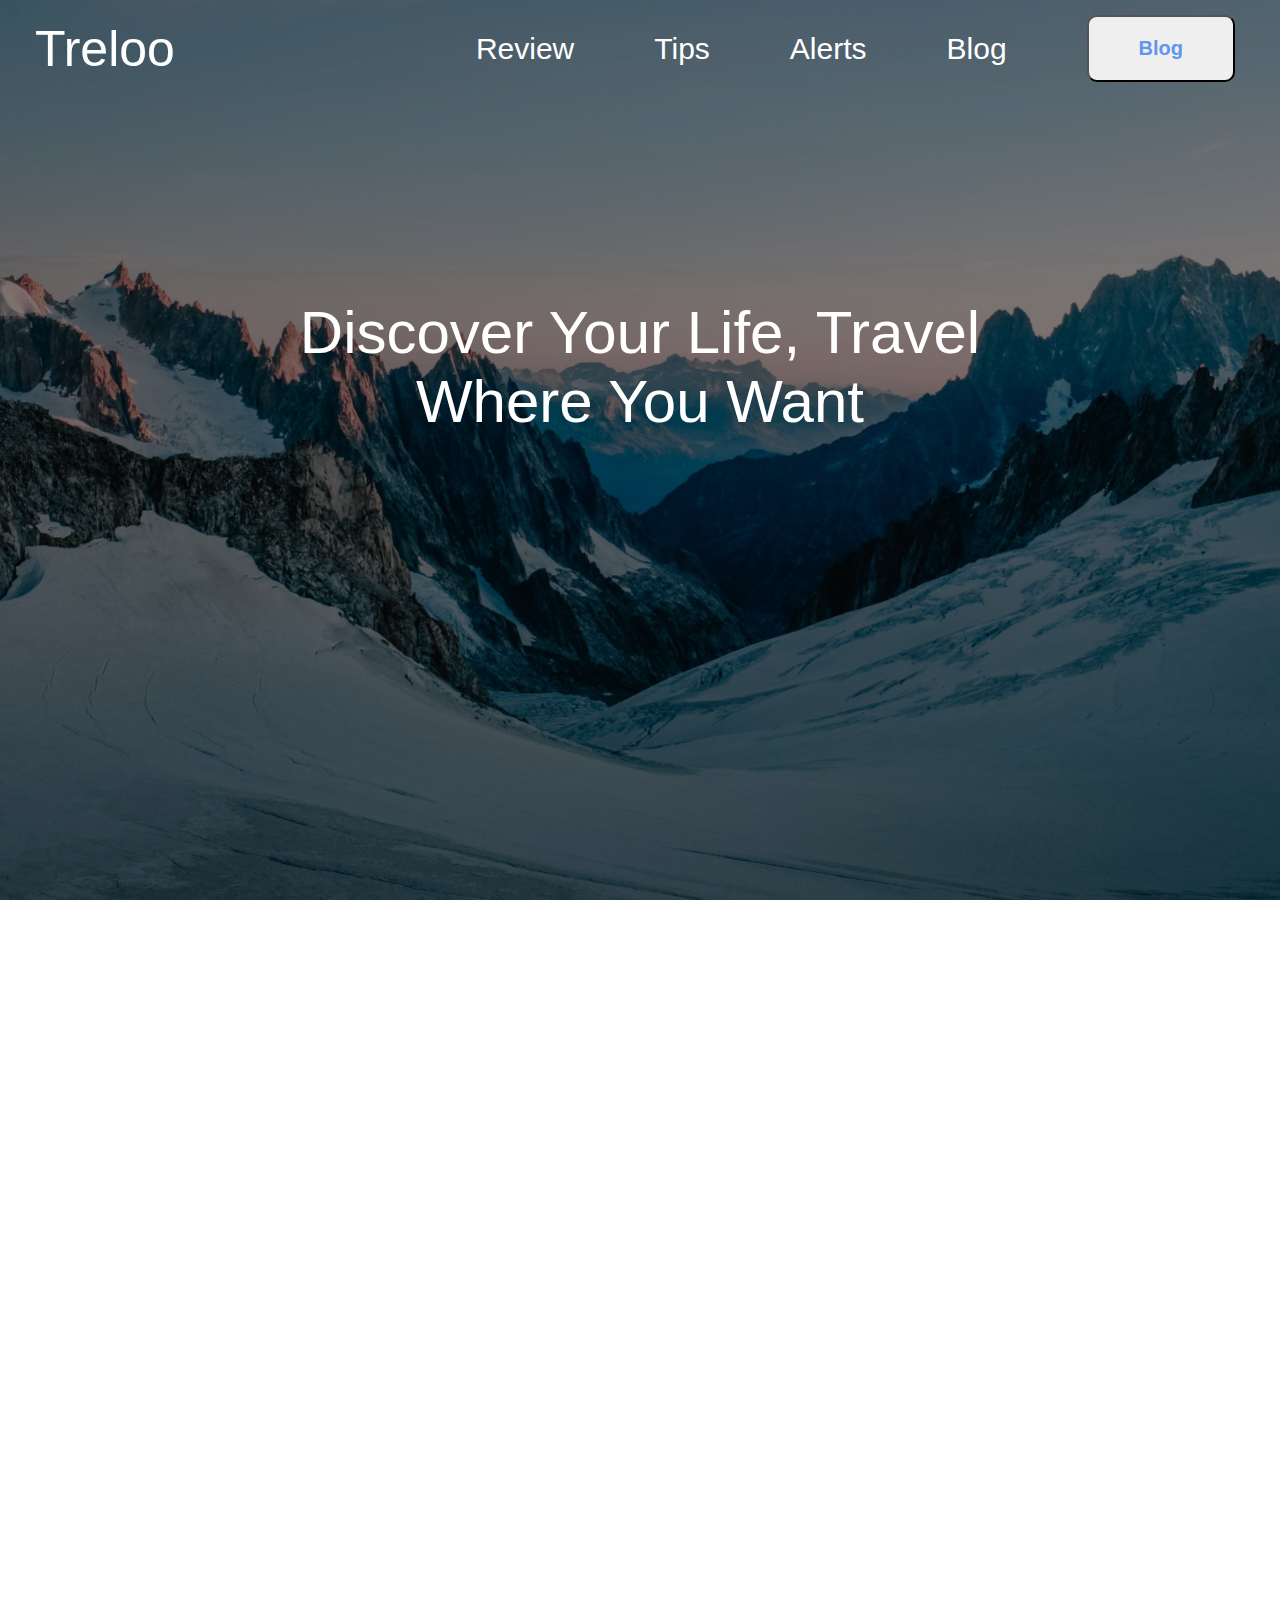
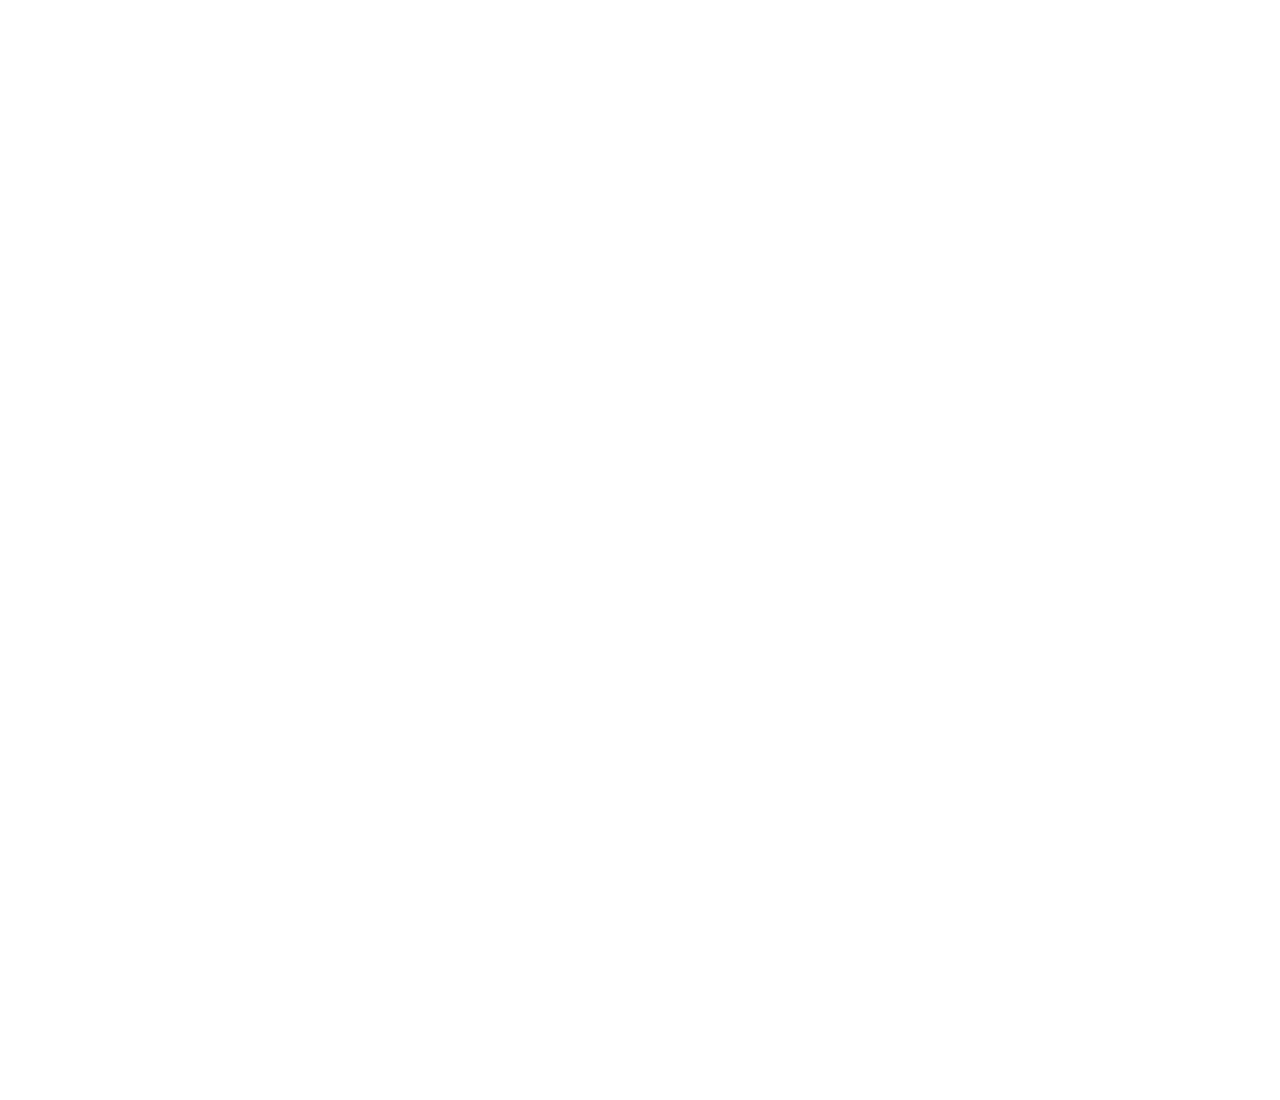
<file: html_recap/index.html>
<!DOCTYPE html>
<html lang="en">
<head>
  <meta charset="UTF-8">
  <meta http-equiv="X-UA-Compatible" content="IE=edge">
  <meta name="viewport" content="width=device-width, initial-scale=1.0">
  <link rel="stylesheet" href="./css/style.css">
  <title>Document</title>
</head>
<body>
  <div class="page1">
    <div class="navbar">
      <ul>
        <li class="logo">Treloo</li>
      </ul>
      <ul>
        <li>Review</li>
        <li>Tips</li>
        <li>Alerts</li>
        <li>Blog</li>
        <li><button>Blog</button></li>
      </ul>
    </div>
    <div class="middle">
      <div class="header">Discover Your Life, Travel</div>
    <div class="header2">Where You Want</div>
    </div>
    
  </div>
  <div class="page2"></div>
</body>
</html>
</file>
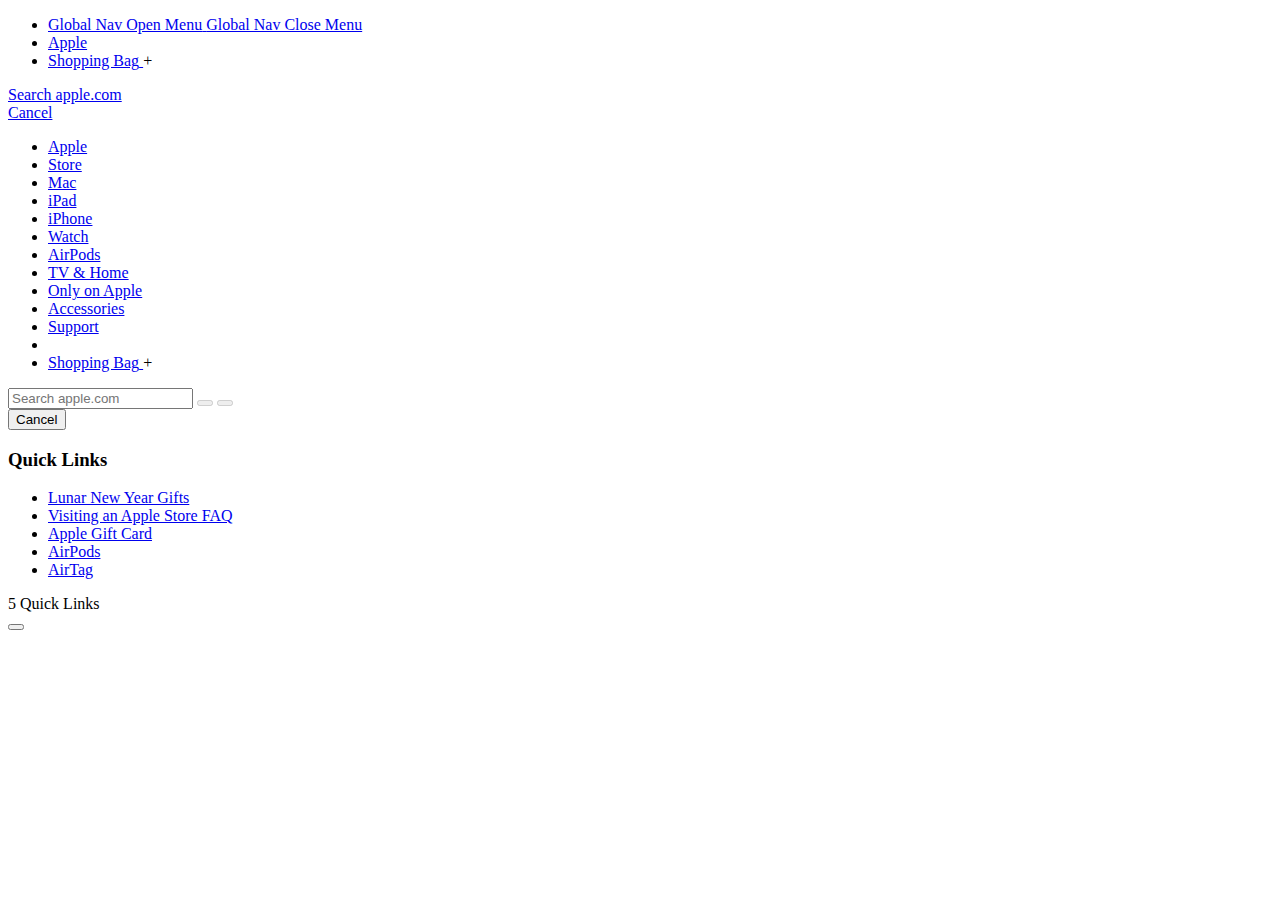
<file: test1.html>
<!DOCTYPE html>
<html lang="en">
<head>
  <meta charset="UTF-8">
  <meta http-equiv="X-UA-Compatible" content="IE=edge">
  <meta name="viewport" content="width=device-width, initial-scale=1.0">
  <title>Document</title>
</head>
<body>
  <nav id="ac-globalnav" class="js no-touch windows no-firefox" role="navigation" aria-label="Global" data-hires="false" data-analytics-region="global nav" lang="en-US" dir="ltr" data-www-domain="www.apple.com" data-store-locale="us" data-store-root-path="/us" data-store-api="/[storefront]/shop/bag/status" data-search-locale="en_US" data-search-suggestions-api="/search-services/suggestions/" data-search-defaultlinks-api="/search-services/suggestions/defaultlinks/" style="">
    <div class="ac-gn-content" style="">
      <ul class="ac-gn-header">
        <li class="ac-gn-item ac-gn-menuicon">
          <a href="#ac-gn-menustate" role="button" class="ac-gn-menuanchor ac-gn-menuanchor-open" id="ac-gn-menuanchor-open">
            <span class="ac-gn-menuanchor-label">Global Nav Open Menu</span>
          </a>
          <a href="#" role="button" class="ac-gn-menuanchor ac-gn-menuanchor-close" id="ac-gn-menuanchor-close">
            <span class="ac-gn-menuanchor-label">Global Nav Close Menu</span>
          </a>
          <label class="ac-gn-menuicon-label" for="ac-gn-menustate" aria-hidden="true">
            <span class="ac-gn-menuicon-bread ac-gn-menuicon-bread-top">
              <span class="ac-gn-menuicon-bread-crust ac-gn-menuicon-bread-crust-top"></span>
            </span>
            <span class="ac-gn-menuicon-bread ac-gn-menuicon-bread-bottom">
              <span class="ac-gn-menuicon-bread-crust ac-gn-menuicon-bread-crust-bottom"></span>
            </span>
          </label>
        </li>
        <li class="ac-gn-item ac-gn-apple">
          <a class="ac-gn-link ac-gn-link-apple" href="/" data-analytics-title="apple home" id="ac-gn-firstfocus-small">
            <span class="ac-gn-link-text">Apple</span>
          </a>
        </li>
        <li class="ac-gn-item ac-gn-bag ac-gn-bag-small" id="ac-gn-bag-small">
          <div class="ac-gn-bag-wrapper">
            <a class="ac-gn-link ac-gn-link-bag" href="/us/shop/goto/bag" data-analytics-title="bag" data-analytics-click="bag" aria-label="Shopping Bag" data-string-badge="Shopping Bag with item count :" role="button" aria-haspopup="true" aria-expanded="false" aria-controls="ac-gn-bagview-content">
              <span class="ac-gn-link-text">Shopping Bag</span>
            </a>
            <span class="ac-gn-bag-badge" aria-hidden="true" data-analytics-title="bag" data-analytics-click="bag">
              <span class="ac-gn-bag-badge-separator"></span>
              <span class="ac-gn-bag-badge-number"></span>
              <span class="ac-gn-bag-badge-unit">+</span>
            </span>
          </div>
          <span class="ac-gn-bagview-caret ac-gn-bagview-caret-large"></span>
        </li>
      </ul>
      <div class="ac-gn-search-placeholder-container" role="search">
        <div class="ac-gn-search ac-gn-search-small">
          <a id="ac-gn-link-search-small" class="ac-gn-link" href="/us/search" data-analytics-title="search" data-analytics-intrapage-link="" aria-label="Search apple.com" role="button" aria-haspopup="true">
            <div class="ac-gn-search-placeholder-bar">
              <div class="ac-gn-search-placeholder-input">
                <div class="ac-gn-search-placeholder-input-text" aria-hidden="true">
                  <div class="ac-gn-link-search ac-gn-search-placeholder-input-icon"></div>
                  <span class="ac-gn-search-placeholder">Search apple.com</span>
                </div>
              </div>
              <div class="ac-gn-searchview-close ac-gn-searchview-close-small ac-gn-search-placeholder-searchview-close">
                <span class="ac-gn-searchview-close-cancel" aria-hidden="true">Cancel</span>
              </div>
            </div>
          </a>
        </div>
      </div>
      <ul class="ac-gn-list" style="">
        <li class="ac-gn-item ac-gn-apple">
          <a class="ac-gn-link ac-gn-link-apple" href="/" data-analytics-title="apple home" id="ac-gn-firstfocus" style="">
            <span class="ac-gn-link-text">Apple</span>
          </a>
        </li>
        <li class="ac-gn-item ac-gn-item-menu ac-gn-store">
          <a class="ac-gn-link ac-gn-link-store" href="/us/shop/goto/store" data-analytics-title="store" style="">
            <span class="ac-gn-link-text">Store</span>
          </a>
        </li>
        <li class="ac-gn-item ac-gn-item-menu ac-gn-mac">
          <a class="ac-gn-link ac-gn-link-mac" href="/mac/" data-analytics-title="mac" style="">
            <span class="ac-gn-link-text">Mac</span>
          </a>
        </li>
        <li class="ac-gn-item ac-gn-item-menu ac-gn-ipad">
          <a class="ac-gn-link ac-gn-link-ipad" href="/ipad/" data-analytics-title="ipad" style="">
            <span class="ac-gn-link-text">iPad</span>
          </a>
        </li>
        <li class="ac-gn-item ac-gn-item-menu ac-gn-iphone">
          <a class="ac-gn-link ac-gn-link-iphone" href="/iphone/" data-analytics-title="iphone" style="">
            <span class="ac-gn-link-text">iPhone</span>
          </a>
        </li>
        <li class="ac-gn-item ac-gn-item-menu ac-gn-watch">
          <a class="ac-gn-link ac-gn-link-watch" href="/watch/" data-analytics-title="watch">
            <span class="ac-gn-link-text">Watch</span>
          </a>
        </li>
        <li class="ac-gn-item ac-gn-item-menu ac-gn-airpods">
          <a class="ac-gn-link ac-gn-link-airpods" href="/airpods/" data-analytics-title="airpods">
            <span class="ac-gn-link-text">AirPods</span>
          </a>
        </li>
        <li class="ac-gn-item ac-gn-item-menu ac-gn-tvhome">
          <a class="ac-gn-link ac-gn-link-tvhome" href="/tv-home/" data-analytics-title="tv and home">
            <span class="ac-gn-link-text">TV &amp; Home</span>
          </a>
        </li>
        <li class="ac-gn-item ac-gn-item-menu ac-gn-onlyonapple">
          <a class="ac-gn-link ac-gn-link-onlyonapple" href="/services/" data-analytics-title="only on apple">
            <span class="ac-gn-link-text">Only on Apple</span>
          </a>
        </li>
        <li class="ac-gn-item ac-gn-item-menu ac-gn-accessories">
          <a class="ac-gn-link ac-gn-link-accessories" href="/us/shop/goto/buy_accessories" data-analytics-title="accessories">
            <span class="ac-gn-link-text">Accessories</span>
          </a>
        </li>
        <li class="ac-gn-item ac-gn-item-menu ac-gn-support">
          <a class="ac-gn-link ac-gn-link-support" href="https://support.apple.com" data-analytics-title="support">
            <span class="ac-gn-link-text">Support</span>
          </a>
        </li>
        <li class="ac-gn-item ac-gn-item-menu ac-gn-search" role="search">
          <a id="ac-gn-link-search" class="ac-gn-link ac-gn-link-search" href="/us/search" data-analytics-title="search" data-analytics-intrapage-link="" aria-label="Search apple.com" role="button" aria-haspopup="true"></a>
        </li>
        <li class="ac-gn-item ac-gn-bag" id="ac-gn-bag">
          <div class="ac-gn-bag-wrapper">
            <a class="ac-gn-link ac-gn-link-bag" href="/us/shop/goto/bag" data-analytics-title="bag" data-analytics-click="bag" aria-label="Shopping Bag" data-string-badge="Shopping Bag with item count : {%BAGITEMCOUNT%}" role="button" aria-haspopup="true" aria-expanded="false" aria-controls="ac-gn-bagview-content">
              <span class="ac-gn-link-text">Shopping Bag</span>
            </a>
            <span class="ac-gn-bag-badge" aria-hidden="true" data-analytics-title="bag" data-analytics-click="bag">
              <span class="ac-gn-bag-badge-separator"></span>
              <span class="ac-gn-bag-badge-number"></span>
              <span class="ac-gn-bag-badge-unit">+</span>
            </span>
          </div>
          <span class="ac-gn-bagview-caret ac-gn-bagview-caret-large"></span>
        </li>
      </ul>
      <aside id="ac-gn-searchview" class="ac-gn-searchview" role="search" data-analytics-region="search">
        <div class="ac-gn-searchview-content">
          <div class="ac-gn-searchview-bar">
            <div class="ac-gn-searchview-bar-wrapper">
              <form id="ac-gn-searchform" class="ac-gn-searchform" action="/us/search" method="get">
                <div class="ac-gn-searchform-wrapper">
                  <input id="ac-gn-searchform-input" class="ac-gn-searchform-input" type="text" aria-label="Search apple.com" placeholder="Search apple.com" autocorrect="off" autocapitalize="off" autocomplete="off" spellcheck="false" role="combobox" aria-autocomplete="list" aria-expanded="true" aria-owns="quicklinks suggestions">
                  <input id="ac-gn-searchform-src" type="hidden" name="src" value="globalnav">
                  <button id="ac-gn-searchform-submit" class="ac-gn-searchform-submit" type="submit" disabled="" aria-label="Submit Search"> </button>
                  <button id="ac-gn-searchform-reset" class="ac-gn-searchform-reset" type="reset" disabled="" aria-label="Clear Search">
                    <span class="ac-gn-searchform-reset-background"></span>
                  </button>
                </div>
              </form>
              <button id="ac-gn-searchview-close-small" class="ac-gn-searchview-close ac-gn-searchview-close-small" aria-label="Cancel Search">
                <span class="ac-gn-searchview-close-cancel" aria-hidden="true">
                  Cancel
                </span>
              </button>
            </div>
          </div>
          <aside id="ac-gn-searchresults" class="ac-gn-searchresults" data-string-quicklinks="Quick Links" data-string-suggestions="Suggested Searches" data-string-noresults="">	<section class="ac-gn-searchresults-section ac-gn-searchresults-section-defaultlinks" data-analytics-region="defaultlinks search">
      <div class="ac-gn-searchresults-section-wrapper">
        <h3 class="ac-gn-searchresults-header ac-gn-searchresults-animated">Quick Links</h3>
        <ul class="ac-gn-searchresults-list" id="defaultlinks" role="listbox">
          <li class="ac-gn-searchresults-item ac-gn-searchresults-animated" role="presentation">
            <a href="https://www.apple.com/us/shop/goto/gifts/chinese_new_year" role="option" class="ac-gn-searchresults-link ac-gn-searchresults-link-defaultlinks" data-query="no keyword" data-section="defaultlinks" data-items="5" data-index="0" data-label="Lunar New Year Gifts" data-analytics-click="eVar23: {data-query} | {data-section} | {data-items} | {data-label} | {data-index}, events:event50">Lunar New Year Gifts</a>
          </li>
          <li class="ac-gn-searchresults-item ac-gn-searchresults-animated" role="presentation">
            <a href="https://www.apple.com/us/shop/goto/temporary_closures" role="option" class="ac-gn-searchresults-link ac-gn-searchresults-link-defaultlinks" data-query="no keyword" data-section="defaultlinks" data-items="5" data-index="1" data-label="Visiting an Apple Store FAQ" data-analytics-click="eVar23: {data-query} | {data-section} | {data-items} | {data-label} | {data-index}, events:event50">Visiting an Apple Store FAQ</a>
          </li>
          <li class="ac-gn-searchresults-item ac-gn-searchresults-animated" role="presentation">
            <a href="https://www.apple.com/us/shop/goto/giftcards" role="option" class="ac-gn-searchresults-link ac-gn-searchresults-link-defaultlinks" data-query="no keyword" data-section="defaultlinks" data-items="5" data-index="2" data-label="Apple Gift Card" data-analytics-click="eVar23: {data-query} | {data-section} | {data-items} | {data-label} | {data-index}, events:event50">Apple Gift Card</a>
          </li>
          <li class="ac-gn-searchresults-item ac-gn-searchresults-animated" role="presentation">
            <a href="https://www.apple.com/airpods/" role="option" class="ac-gn-searchresults-link ac-gn-searchresults-link-defaultlinks" data-query="no keyword" data-section="defaultlinks" data-items="5" data-index="3" data-label="AirPods" data-analytics-click="eVar23: {data-query} | {data-section} | {data-items} | {data-label} | {data-index}, events:event50">AirPods</a>
          </li>
          <li class="ac-gn-searchresults-item ac-gn-searchresults-animated" role="presentation">
            <a href="https://www.apple.com/airtag/" role="option" class="ac-gn-searchresults-link ac-gn-searchresults-link-defaultlinks" data-query="no keyword" data-section="defaultlinks" data-items="5" data-index="4" data-label="AirTag" data-analytics-click="eVar23: {data-query} | {data-section} | {data-items} | {data-label} | {data-index}, events:event50">AirTag</a>
          </li>
        </ul>
        <span role="status" class="ac-gn-searchresults-count" aria-live="polite">5 Quick Links</span>
      </div>
    </section>
  
  </aside>
        </div>
        <button id="ac-gn-searchview-close" class="ac-gn-searchview-close" aria-label="Cancel Search">
          <span class="ac-gn-searchview-close-wrapper">
            <span class="ac-gn-searchview-close-left"></span>
            <span class="ac-gn-searchview-close-right"></span>
          </span>
        </button>
      </aside>
      <aside class="ac-gn-bagview" data-analytics-region="bag">
        <div class="ac-gn-bagview-scrim">
          <span class="ac-gn-bagview-caret ac-gn-bagview-caret-small"></span>
        </div>
        <div class="ac-gn-bagview-content" id="ac-gn-bagview-content">
        </div>
      </aside>
    </div>
  </nav>
</body>
</html>
</file>
<file: html_recap/css/style.css>
* {
  margin: 0;
  padding: 0;
  box-sizing: border-box;
}

html {
  font-size: 62.5%;
}

body {
  font-family: sans-serif;
  width: 100vw;
  height: 200vh;
  
}

body div.page1 {
  width: 100vw;
  height: 100vh;
  background: linear-gradient(0deg, rgba(0, 0, 0, 0.5), rgba(0, 0, 0, 0.5)), url(../img/pexels-francesco-ungaro-2835436.jpg) no-repeat center center/cover;
}

body div.page2 {
  width: 100%;
  height: 100%;
}

.page1 .navbar {
  display: flex;
  justify-content: space-between;
  align-items: center;
  
}

li {
  font-size: 3rem;
  margin-left: 2rem;
  margin-right: 3rem;
  padding: 1.5rem;
}

ul {
  display: flex;
  justify-content: space-evenly;
  align-items: center;
 

  color: white;
  list-style: none;
}

button {
  border-radius: 10px;
  padding: 2rem 5rem;
  font-size: 2rem;
  color: cornflowerblue;
  font-weight: bold;
}

ul li.logo {
  font-size: 5rem;
}

.middle {
  width: 100vw;
  height: 60vh;

  display: flex;
  justify-content: center;
  align-items: center;
  flex-direction: column;

  font-size: 6rem;
  color: white;
}
</file>
